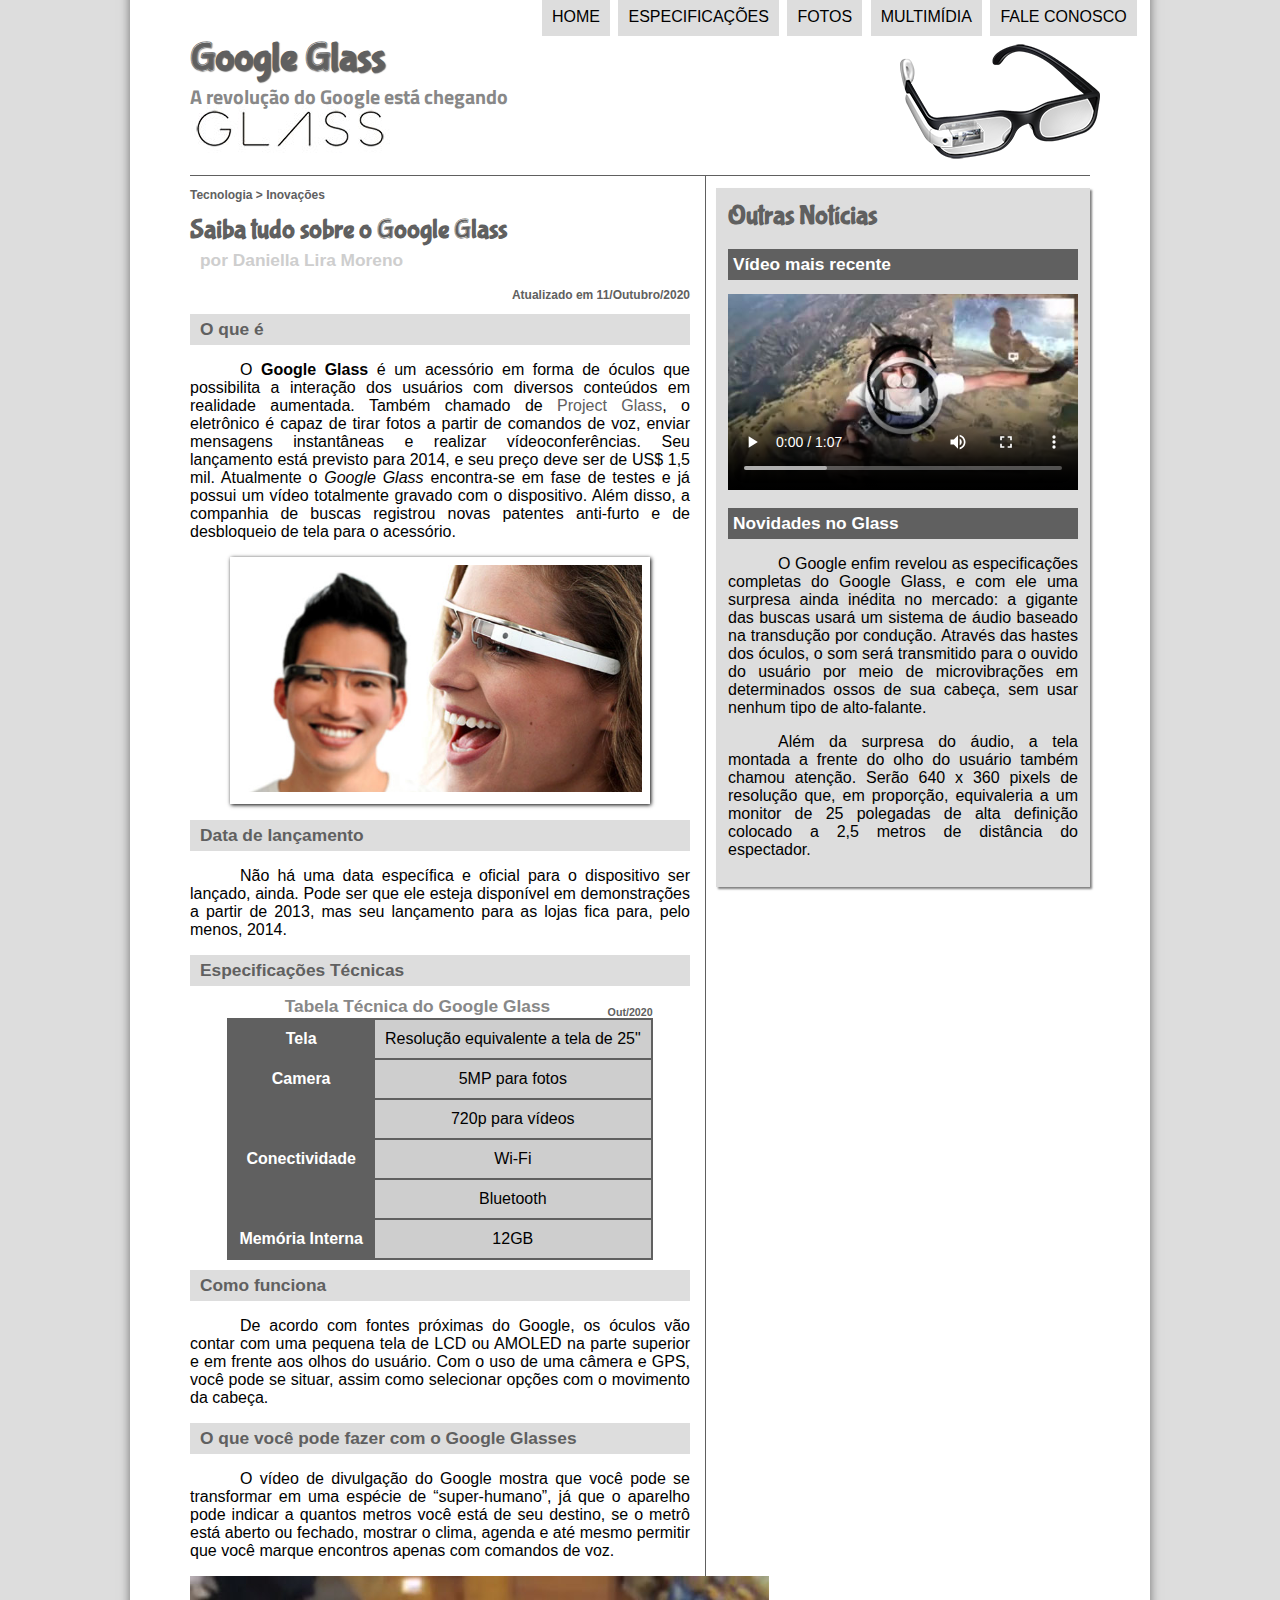
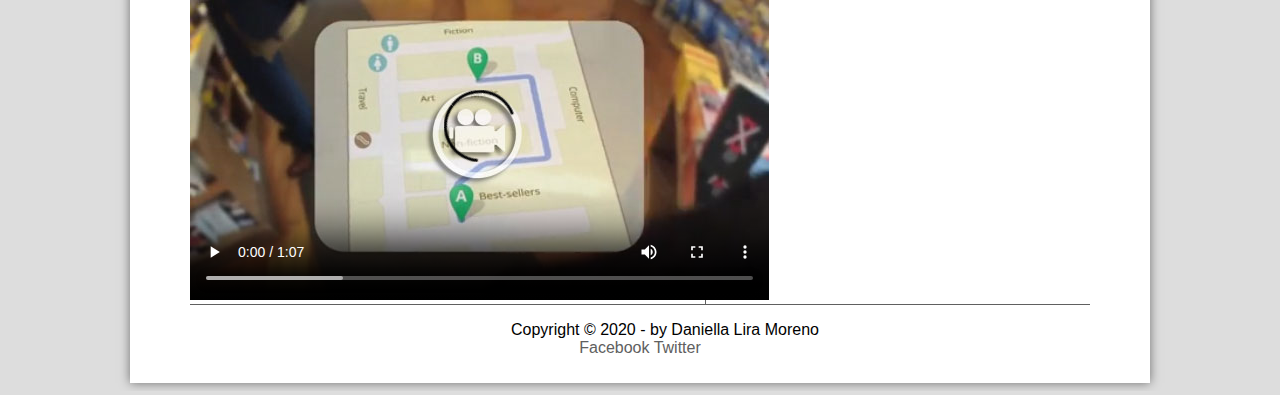
<file: index.html>
<!DOCTYPE html>
<html lang="pt-br">
<head>
    <meta charset="UTF-8"/>
    <title>Tudo sobre Google Glass</title>
    <link rel="stylesheet" type="text/css" href="_css/estilo.css"/>
</head>
<script  language="javascript" src="_javascript/funcoes.js"></script>
<body>
<div id="interface">
    <header id="cabecalho">
        <hgroup>
            <h1>Google Glass</h1>
            <h2>A revolução do Google está chegando</h2>
        </hgroup>

        <img id="icone"src="_imagens/glass-oculos-preto-peq.png">
        <nav id="menu">

            <h1>Menu Principal</h1>
            <ul type="disc" >
                <li onmouseover="mudaFoto('home')" onmouseout="mudaFoto('glass-oculos-preto-peq')"><a href="index.html">Home</a></li>
                <li onmouseover="mudaFoto('especificacoes')" onmouseout="mudaFoto('glass-oculos-preto-peq')"><a href="specs.html">Especificações</a></li>
                <li onmouseover="mudaFoto('fotos')" onmouseout="mudaFoto('glass-oculos-preto-peq')"><a href="fotos.html">Fotos</a></li>
                <li onmouseover="mudaFoto('multimidia')" onmouseout="mudaFoto('glass-oculos-preto-peq')"><a href="multimidia.html">Multimídia</a></li>
                <li onmouseover="mudaFoto('contato')" onmouseout="mudaFoto('glass-oculos-preto-peq')"><a href="fale-conosco.html">Fale conosco</a></li>
            </ul>
        </nav>
    </header>

    <section id="corpo">

        <article id="noticia-principal">
            <header id="cabecalho-artigo">
                <hgroup>
                    <h3>Tecnologia > Inovações</h3>
                    <h1>Saiba tudo sobre o Google Glass</h1>
                    <h2>por Daniella Lira Moreno</h2>
                    <h3 class="direita">Atualizado em 11/Outubro/2020</h3>
                </hgroup>
            </header>

            <h2>O que é</h2>
            <p>O <span style=" font-weight:900;">Google Glass </span> é um acessório em forma de óculos que possibilita a interação dos usuários com diversos conteúdos em realidade aumentada. Também chamado de <a href="http://google.com" target="_blank">Project Glass</a>, o eletrônico é capaz de tirar fotos a partir de comandos de voz, enviar mensagens instantâneas e realizar vídeo<wbr/>con<wbr/>ferên<wbr/>cias. Seu lançamento está previsto para 2014, e seu preço deve ser de US$ 1,5 mil. Atualmente o <em>Google Glass</em> encontra-se em fase de testes e já possui um vídeo totalmente gravado com o dispositivo. Além disso, a companhia de buscas registrou novas patentes anti-furto e de desbloqueio de tela para o acessório.</p>

            <figure class="foto-legenda">
                <img src="_imagens/glass-quadro-homem-mulher.jpg"/>
                <figcaption>
                    <h3>Google Glass</h3>
                    <p>Uma nova maneira de ver o mundo.</p>
                </figcaption>
            </figure>

            <h2>Data de lançamento</h2>
            <p>Não há uma data específica e oficial para o dispositivo ser lançado, ainda. Pode ser que ele esteja disponível em demonstrações a partir de 2013, mas seu lançamento para as lojas fica para, pelo menos, 2014.</p>

            <h2>Especificações Técnicas</h2>
            <table id="tabelaspec">
                <caption>Tabela Técnica do Google Glass <span>Out/2020</caption></span>

                    <tr><td class="ce">Tela</td><td class="cd">Resolução equivalente a tela de 25"</td></tr>
                    <tr><td rowspan="2" class="ce">Camera</td> <td class="cd">5MP para fotos</td></tr>
                    <tr><td class="cd">720p para vídeos</td></tr>
                    <tr><td rowspan="2" class="ce">Conectividade</td> <td class="cd">Wi-Fi </td></tr>
                    <tr><td class="cd">Bluetooth</td></tr>
                    <tr><td class="ce">Memória Interna</td> <td class="cd">12GB</td></tr>
            </table>

            <h2>Como funciona</h2>
            <p>De acordo com fontes próximas do Google, os óculos vão contar com uma pequena tela de LCD ou AMOLED na parte superior e em frente aos olhos do usuário. Com o uso de uma câmera e GPS, você pode se situar, assim como selecionar opções com o movimento da cabeça.</p>

            <h2>O que você pode fazer com o Google Glasses</h2>
            <p>O vídeo de divulgação do Google mostra que você pode se transformar em uma espécie de “super-<wbr/>humano”, já que o aparelho pode indicar a quantos metros você está de seu destino, se o metrô está aberto ou fechado, mostrar o clima, agenda e até mesmo permitir que você marque encontros apenas com comandos de voz.</p>

            <!-- [AQUI ENTRA UM VÍDEO] -->
            <video id="filme" controls="controls" poster="_imagens/video-mini01.jpg">
                    <source src="_media/getting-started.mp4" type="video/mp4"/>
                    <source src="_media/getting-started.webmsd.webm" type="video/webm"/>
                    <source src="_media/getting-started.oggtheora.ogv" type="video/ogg"/>
            </video>
        
        </article>
    </section>
    <aside id="lateral">
        <h1>Outras Notícias</h1>
        <h2>Vídeo mais recente</h2>

            <!-- [AQUI ENTRA UM VÍDEO] -->
            <video width="350 heigth="270" id="filme" controls="controls" poster="_imagens/video-mini02.jpg">
                <source src="_media/getting-started.mp4" type="video/mp4"/>
                <source src="_media/getting-started.webmsd.webm" type="video/webm"/>
                <source src="_media/getting-started.oggtheora.ogv" type="video/ogg"/>
            </video>                    
            <h2>Novidades no Glass</h2>
        <p>O Google enfim revelou as especificações completas do Google Glass, e com ele uma surpresa ainda inédita no mercado: a gigante das buscas usará um sistema de áudio baseado na transdução por condução. Através das hastes dos óculos, o som será transmitido para o ouvido do usuário por meio de microvibrações em determinados ossos de sua cabeça, sem usar nenhum tipo de alto-falante.</p>

        <p>Além da surpresa do áudio, a tela montada a frente do olho do usuário também chamou atenção. Serão 640 x 360 pixels de resolução que, em proporção, equivaleria a um monitor de 25 polegadas de alta definição colocado a 2,5 metros de distância do espectador.</p>
    </aside>
    <footer id="rodape">
        <p>Copyright &copy; 2020 - by Daniella Lira Moreno <br/>
            <a href="http://facebook.com/cursoemvideo" target="_blank">Facebook </a>
            <a href="http://twitter.com/cursoemvideo" target="_blank"> Twitter </a></p>
    </footer>
</div>
</body>
</html>
</file>
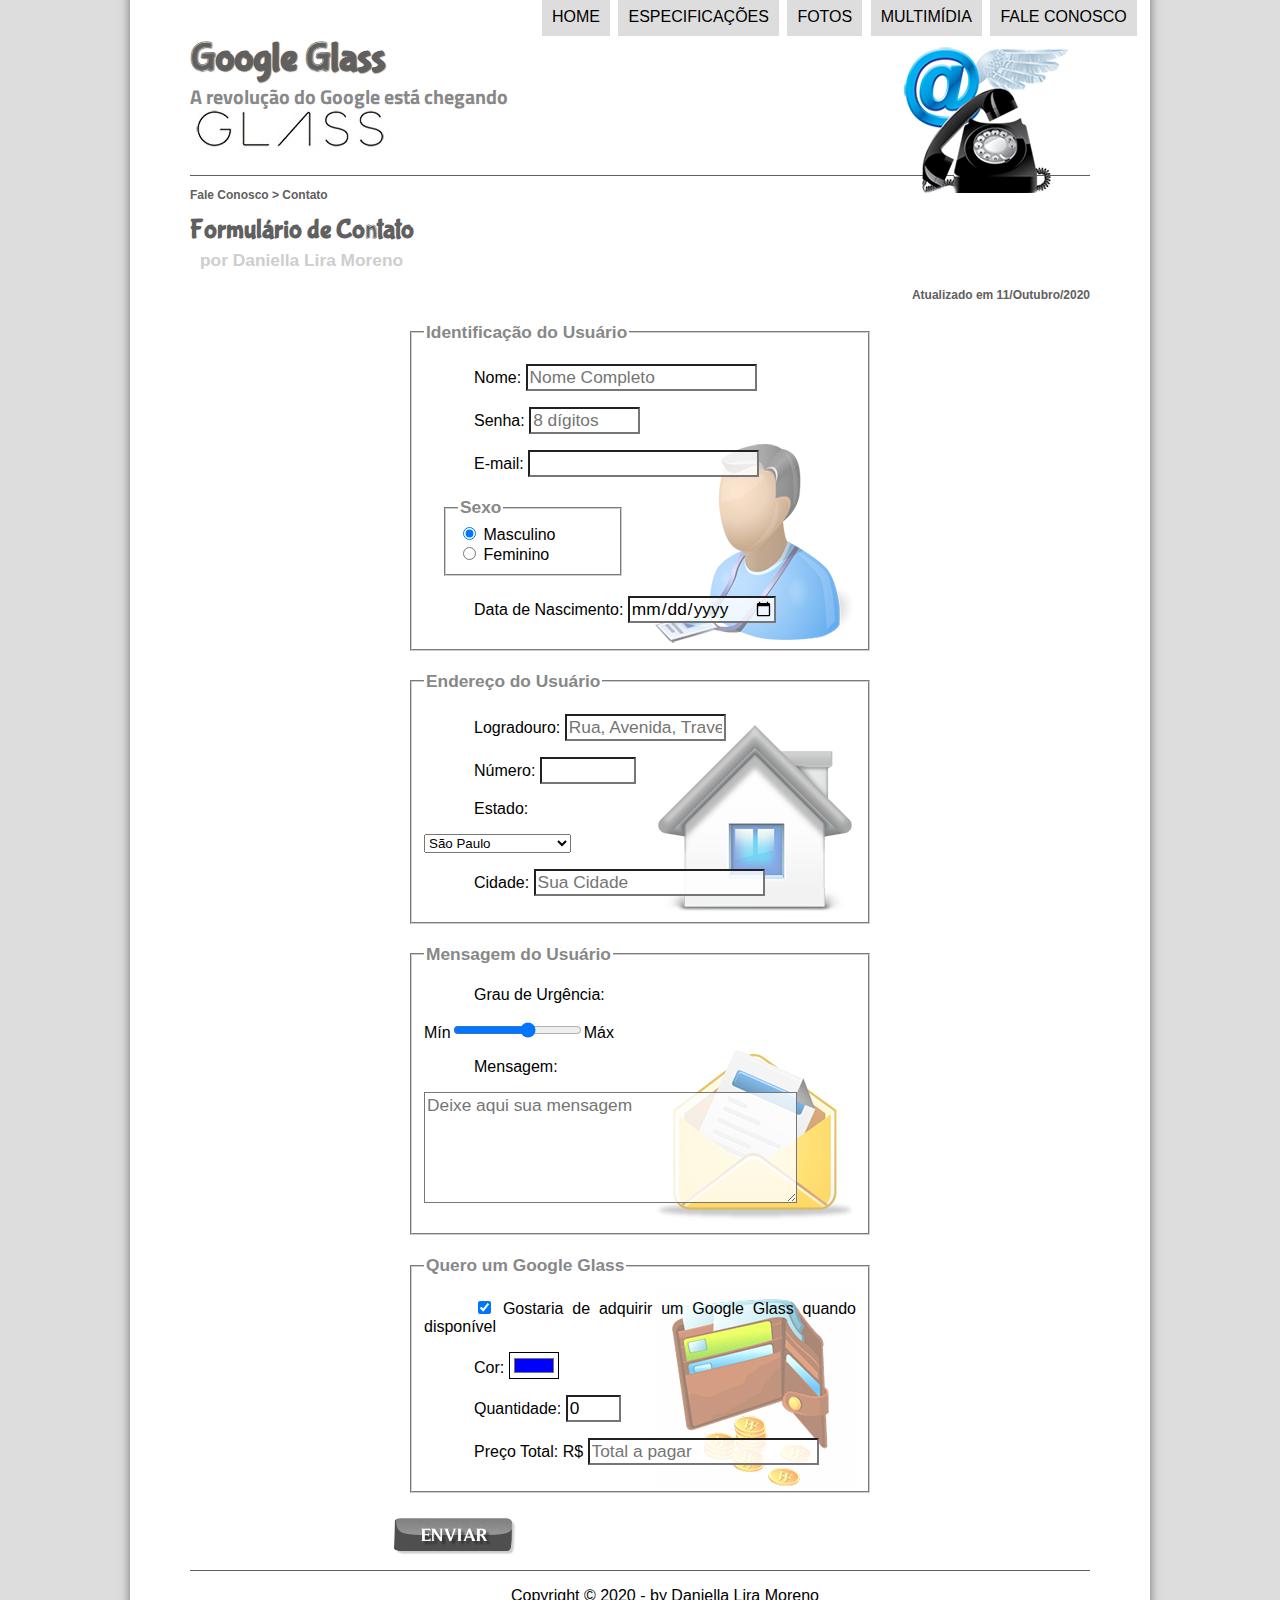
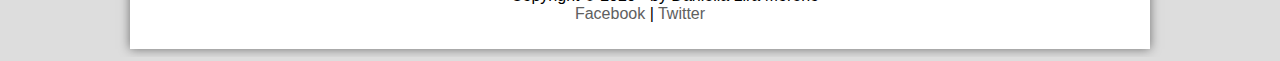
<file: fale-conosco.html>
<!DOCTYPE html>
<html lang="pt-br">
<head>
    <meta charset="UTF-8"/>
    <title>Tudo sobre Google Glass</title>
    <link rel="stylesheet" href="_css/estilo.css"/>
    <link rel="stylesheet" href="_css/form.css"/>
</head>
<script language="javascript" src="_javascript/funcoes.js"></script>
<script>
    function calc_total() {
        var qtd = parseInt (document.getElementById ('cQtd'). value);
        tot = qtd * 1500;
        document.getElementById ('cTot').value = tot;
    }
</script>
<body>
    <div id="interface">
    <header id="cabecalho">
        <hgroup>
            <h1>Google Glass</h1>
            <h2>A revolução do Google está chegando</h2>
        </hgroup>

        <img id="icone"src="_imagens/contato.png">
        <nav id="menu">
            <h1>Menu Principal</h1>
            <ul onmouseover="mudaFoto('contato')">
                <li onmouseover="mudaFoto('_imagens/home.png')" onmouseout="mudaFoto('_imagens/contato.png')"><a href="index.html">Home</a></li>
                <li onmouseover="mudaFoto('_imagens/especificacoes.png')" onmouseout="mudaFoto('_imagens/contato.png')"><a href="specs.html">Especificações</a></li>
                <li onmouseover="mudaFoto('_imagens/fotos.png')" onmouseout="mudaFoto('_imagens/contato.png')"><a href="fotos.html">Fotos</a></li>
                <li onmouseover="mudaFoto('_imagens/multimidia.png')" onmouseout="mudaFoto('_imagens/contato.png')"><a href="multimidia.html">Multimídia</a></li>
                <li onmouseover="mudaFoto('_imagens/contato.png')" onmouseout="mudaFoto('_imagens/contato.png')"><a href="fale-conosco.html">Fale conosco</a></li>
            </ul>
        </nav>
    </header>

    <section id="corpo-full">
        <article id="noticia-principal">
            <header id="cabecalho-artigo">
                    <h3>Fale Conosco > Contato</h3>
                    <h1>Formulário de Contato</h1>
                    <h2>por Daniella Lira Moreno</h2>
                    <h3 class="direita">Atualizado em 11/Outubro/2020</h3>
            </header>
        </article>
    </section>

    <form method="POST" id="fContato" action="mailto:contato@cursoemvideo.com" oninput="calc_total()">

        <fieldset id="usuario">
            <legend>Identificação do Usuário</legend>
                <p><label for="cNome"> Nome: </label> 
                    <input type="text" name="tNome" id="cNome" size="20" maxlength="30" placeholder="Nome Completo"/></p>
                
                <p><label for="cSenha"> Senha: </label>
                    <input type="password" name="tSenha" id="cSenha" size="8" maxlength="8" placeholder="8 dígitos" /></p>

                <p><label for="cMail">E-mail:</label>
                    <input type="email" name="tMail" id="cMail" size="20" maxlength="40"/></p>
                    
                <fieldset id="sexo">
                    <legend>Sexo</legend>
                        <input type="radio" name="tSexo" id="cMasc" checked/> <label for="cMasc">Masculino</label><br/>
                        <input type="radio" name="tSexo" id="cFem" /> <label for="cFem">Feminino</label>
                </fieldset>
                    <p><label for="cNasc"> Data de Nascimento: </label>
                    <input type="date" name="tNasc" id="cNasc"/> </p>
                </fieldset>

                <fieldset id="endereco">
                    <legend>Endereço do Usuário</legend>
                    <p><label for="cRua">Logradouro: </label>
                        <input type="text" name="tRua" id="cRua" size="13" maxlength="80" placeholder="Rua, Avenida, Travessa, ..."/> </p>
                    
                    <p><label for="cNum">Número:</label>
                        <input type="number" name="tNum" min="0" max="99999"/></p>
                    
                    <p><label for="cEst">Estado:</label></p>
                    <select name="tEst" id="cEst">
                        <optgroup label="Região Sudeste">
                            <option value="RJ"> Rio de Janeiro </option>
                            <option value="SP" selected> São Paulo </option>
                            <option value="MG"> Minas Gerais</option>
                        </optgroup>

                        <optgroup label="Região Sul">
                            <option value="PR"> Paraná</option>
                            <option value="SC"> Santa Catarina</option>
                            <option value="RS"> Rio Grande do Sul</option>
                        </optgroup>
                    </select> </p>
                    <p><label for="cCid">Cidade:</label>
                    <input type="text" name="tCid" maxlength="40" size="20" placeholder="Sua Cidade" list="cidades"/> </p>
                    <datalist id="cidades">
                        <option value="Rio de Janeiro"></option>
                        <option value="Nova Iguaçu"></option>
                        <option value="Niterói"></option>
                        <option value="Belford Roxo"></option>
                    </datalist>
                </fieldset>

                <fieldset id="mensagem">
                    <legend>Mensagem do Usuário</legend>
                    <p><label for="cUrg">Grau de Urgência:</label></p>
                        Mín<input type="range" name="tUrg" id="cUrg" min="0" max="10" step="2"/>Máx</p>
                    <p><label for="cMsg">    Mensagem:</label></p>
                    <textarea name="tMsg" id="cMsg" cols="35" rows="5" placeholder="Deixe aqui sua mensagem"></textarea></p>
                </fieldset>

                <fieldset id="pedido">
                    <legend>Quero um Google Glass</legend>
                    <p><input type="checkbox" name="tPed" id="cPed" checked/>
                    <label for="cPed">Gostaria de adquirir um Google Glass quando disponível</label></p>
                    
                    <p><label for="cCor">Cor:</label>
                    <input type="color" name="tCor" id="cCor" value="#0000FF"/></p>
                    
                    <p><label for="cQtd">Quantidade:</label>
                    <input type="number" name="tQtd" id="cQtd" min="0" max="5" value="0"/></p>
                    
                    <p><label for="cTot">Preço Total: R$</label>
                    <input type="text" name="tTot" id="cTot" placeholder="Total a pagar" readonly/></p>
                </fieldset>
                    
                <input type="image" name="tEnviar" src="_imagens/botao-enviar.png"/>
            </form>

        <footer id="rodape">
            <p>Copyright &copy; 2020 - by Daniella Lira Moreno <br/>
            <a href="http://facebook.com/cursoemvideo" target="_blank">Facebook </a>|
            <a href="http://twitter.com/cursoemvideo" target="_blank"> Twitter </a></p>
        </footer>
    </div>
</body>
</html>
</file>
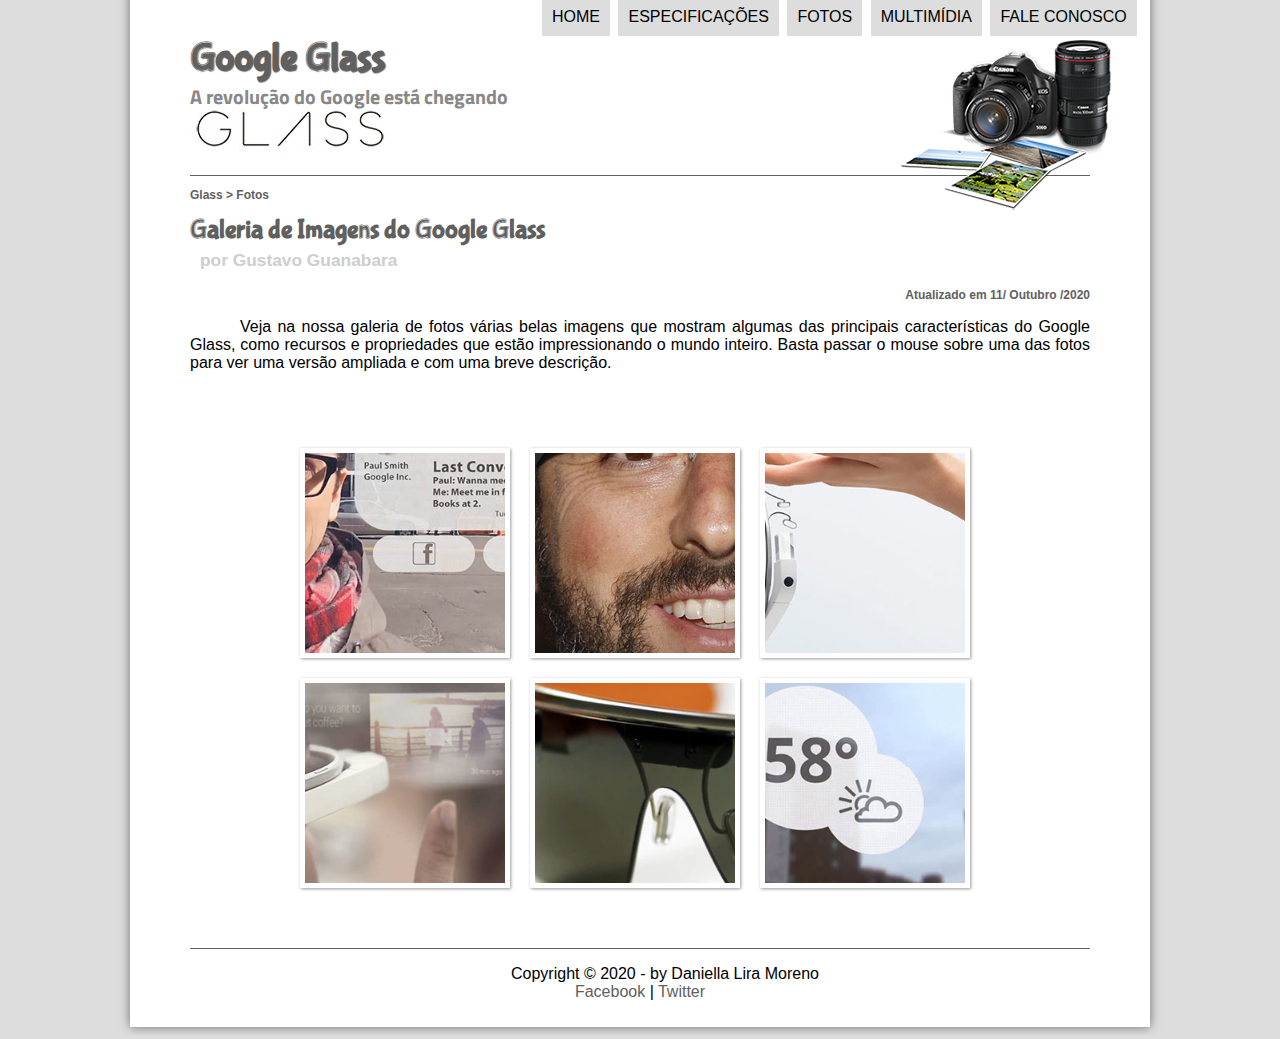
<file: fotos.html>
<!DOCTYPE html>
<html lang="pt-br">
<head>
    <meta charset="UTF-8"/>
    <title>Tudo sobre Google Glass</title>
    <link rel="stylesheet" href="_css/estilo.css"/>
    <link rel="stylesheet" href="_css/fotos.css"/>
</head>
<script language="javascript" src="_javascript/funcoes.js"></script>
<body>

    <div id="interface">
        <header id="cabecalho">
        <hgroup>
            <h1>Google Glass</h1>
            <h2>A revolução do Google está chegando</h2>
        </hgroup>

        <img id="icone"src="_imagens/fotos.png">
        <nav id="menu">
            <h1>Menu Principal</h1>
            <ul type="disc">
                <li onmouseover="mudaFoto('_imagens/home.png')" onmouseout="mudaFoto('_imagens/fotos.png')"><a href="index.html">Home</a></li>
                <li onmouseover="mudaFoto('_imagens/especificacoes.png')" onmouseout="mudaFoto('_imagens/fotos.png')"><a href="specs.html">Especificações</a></li>
                <li onmouseover="mudaFoto('_imagens/fotos.png')" onmouseout="mudaFoto('_imagens/fotos.png')"><a href="fotos.html">Fotos</a></li>
                <li onmouseover="mudaFoto('_imagens/multimidia.png')" onmouseout="mudaFoto('_imagens/fotos.png')"><a href="multimidia.html">Multimídia</a></li>
                <li onmouseover="mudaFoto('_imagens/contato.png')" onmouseout="mudaFoto('_imagens/fotos.png')"><a href="fale-conosco.html">Fale conosco</a></li>
            </ul>
        </nav>
        </header>

    <section id="corpo-full">
        <article id="noticia-principal">
            <header id="cabecalho-artigo">
                <hgroup>
                    <h3>Glass > Fotos</h3>
                    <h1>Galeria de Imagens do Google Glass</h1>
                    <h2>por Gustavo Guanabara</h2>
                    <h3 class="direita">Atualizado em 11/ Outubro /2020</h3>
                </hgroup>
            </header>

    <p>Veja na nossa galeria de fotos várias belas imagens que mostram algumas das principais características do Google Glass, como recursos e propriedades que estão impressionando o mundo inteiro. Basta passar o mouse sobre uma das fotos para ver uma versão ampliada e com uma breve descrição.</p>

    <ul id="album-fotos">
        <li id="foto01"><span>Agenda e lembretes</span></li>
        <li id="foto02"><span>Sergey Brin usando o Glass</span></li>
        <li id="foto03"><span>Leve e compacto</span></li>
        <li id="foto04"><span>Sensação de uma tela de 50"</span></li>
        <li id="foto05"><span>Vários tipos de lente</span></li>
        <li id="foto06"><span>Informações importantes</span></li>
    </ul>

        </article>
    </section>

        <footer id="rodape">
                <p>Copyright &copy; 2020 - by Daniella Lira Moreno <br/>
                <a href="http://facebook.com/cursoemvideo" target="_blank">Facebook </a>|
                <a href="http://twitter.com/cursoemvide" target="_blank"> Twitter </a></p>
        </footer>
    </div>
</body>
</html>
</file>
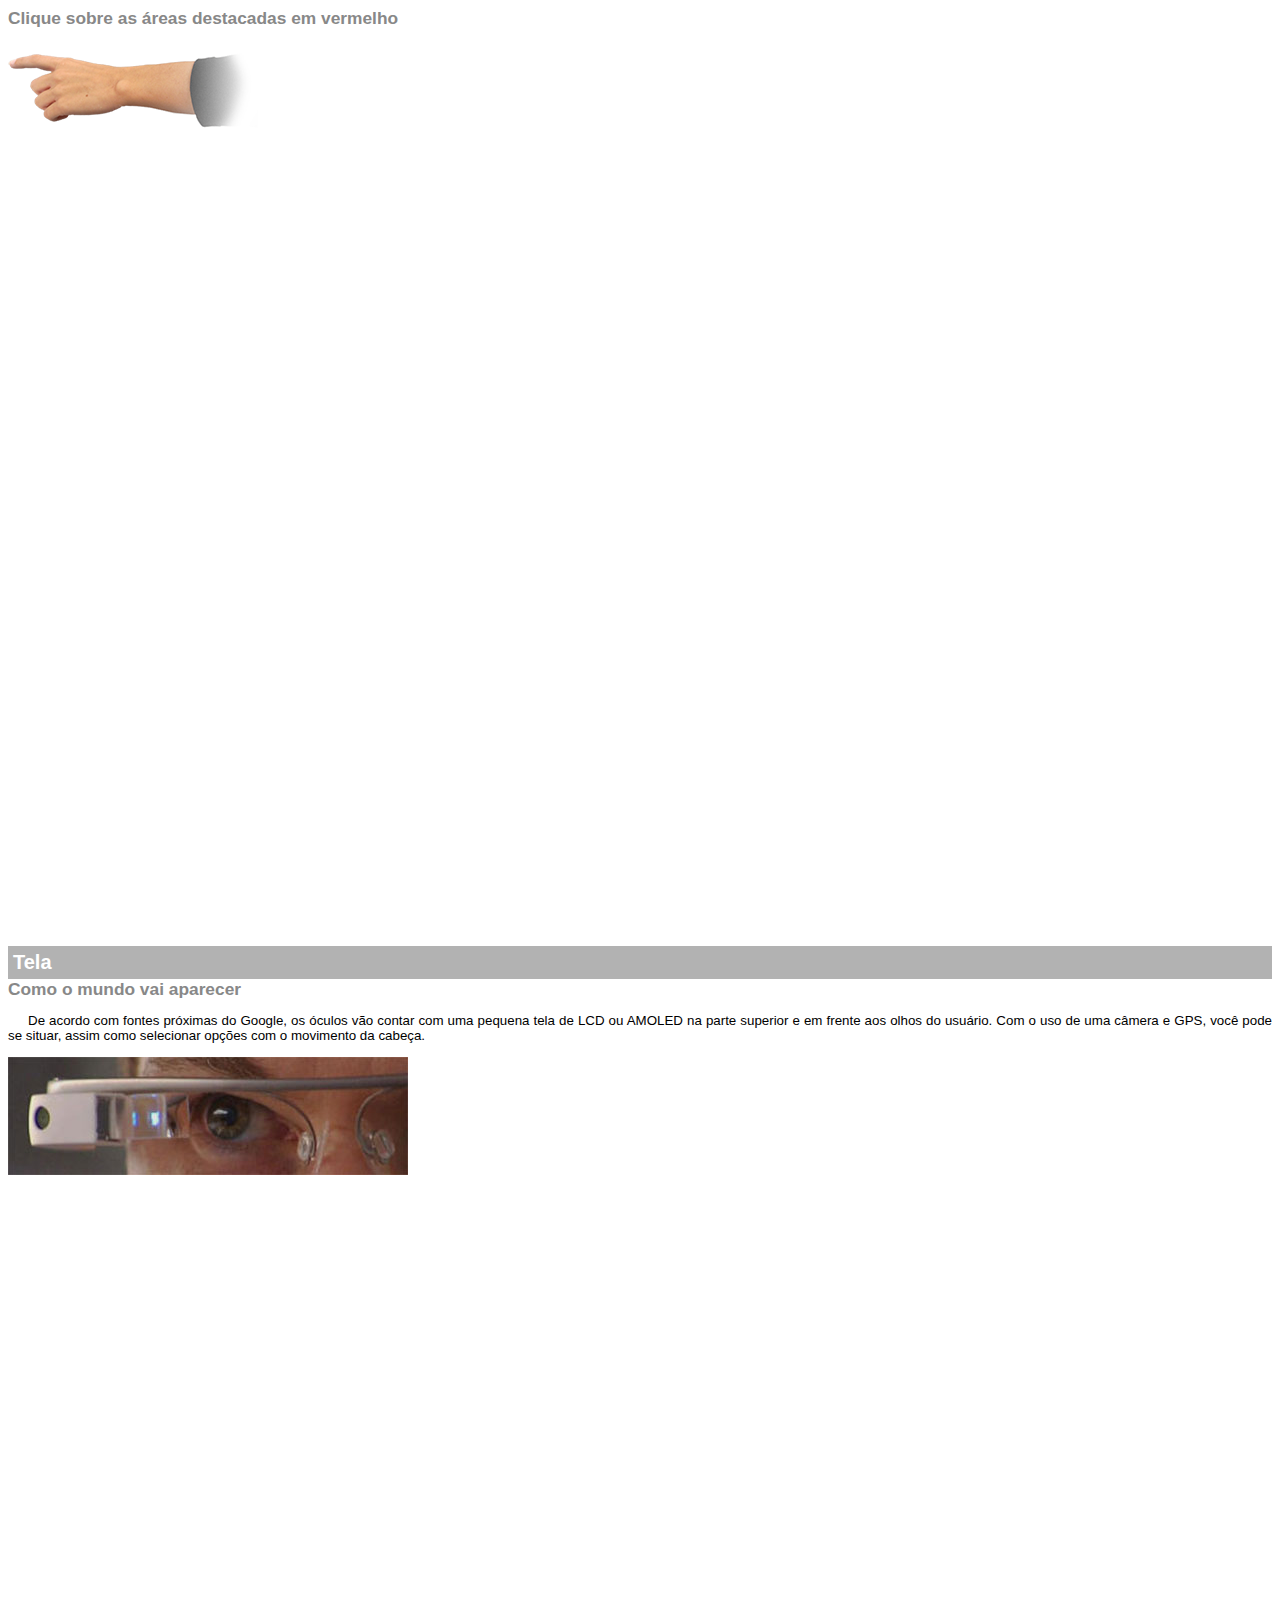
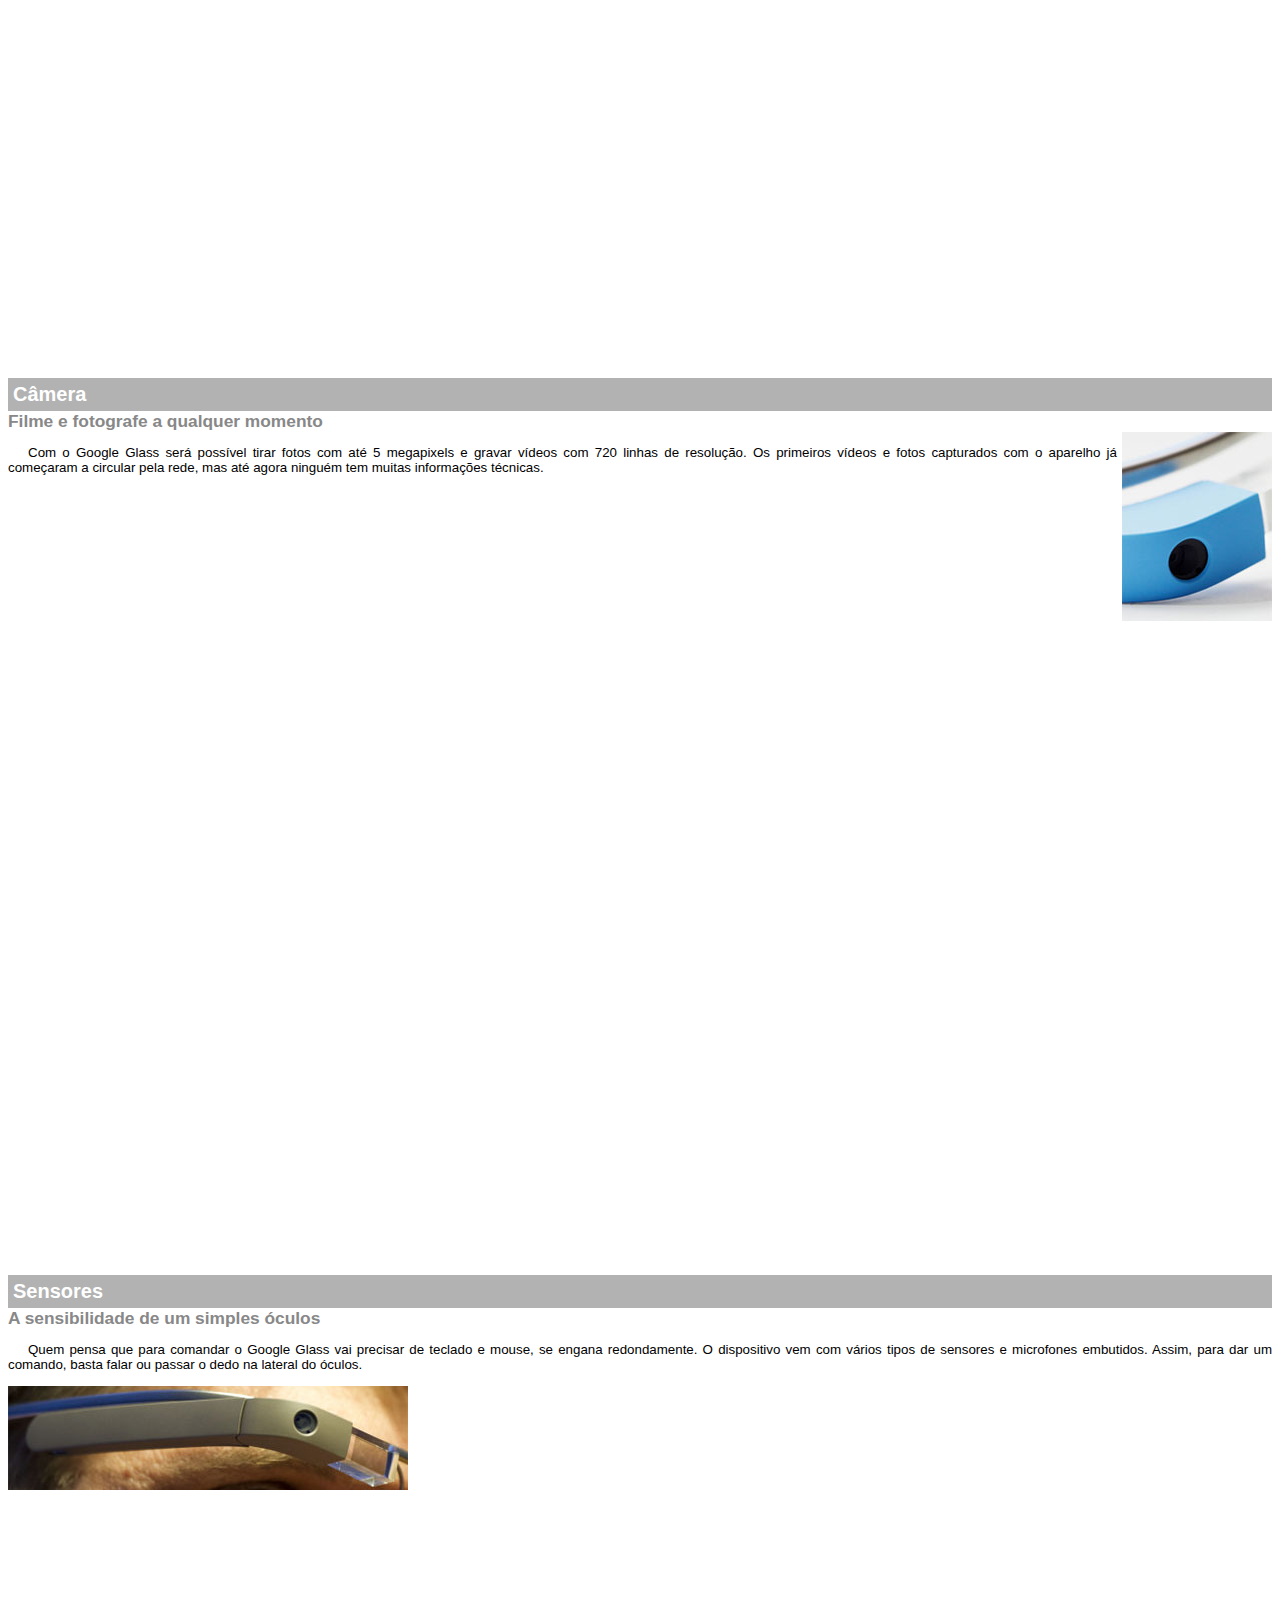
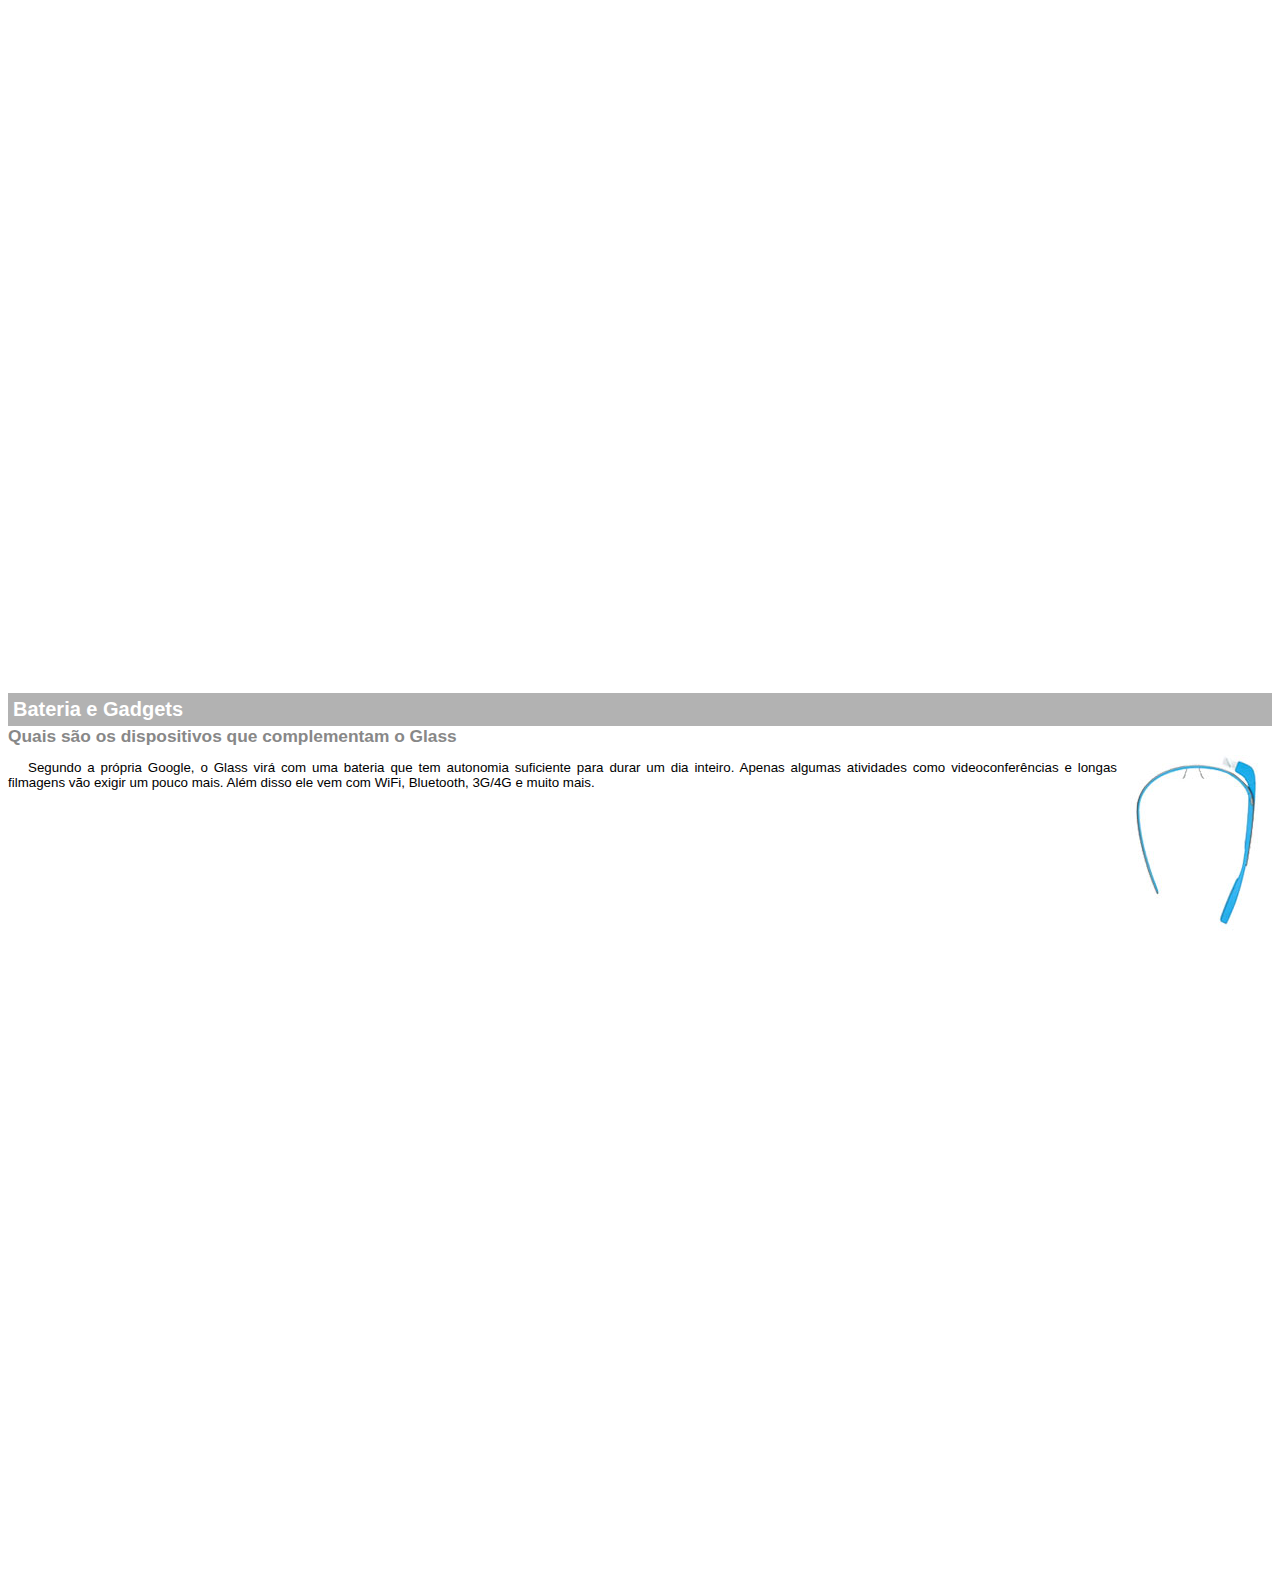
<file: google-glass.html>
<!DOCTYPE html>
<html>
<head>
    <meta charset="UTF-8"/>
    <title>Informações sobre Google Glass</title>
    <link rel="stylesheet" href="">
    <style>
        body {
            font-family: 'Arial', sans-serif;
            font-size: 10pt;
        }

        p {
            text-align: justify;
            text-indent: 20px;
        }

        article h1 {
            font-size: 15pt;
            color: #ffffff;
            background-color: rgba(0,0,0,.3);
            padding: 5px;
            margin: 0;
        }

        article h2 {
            font-size: 13pt;
            color: #888888;
            margin: 0;
        }

        article {
            margin-bottom: 800px;
        }

        img.img-dir {
            display: block;
            float: right;
            margin-left: 5px;
        }

    </style>
</head>
<body>

    <article id="topo">
        <header>
            <h2>Clique sobre as áreas destacadas em vermelho</h2>
        </header>
        <img src="_imagens/mao.png" alt="Mão apontando para a esquerda"/>
    </article>

    <article id="tela">
        <header>
            <h1>Tela</h1>
            <h2>Como o mundo vai aparecer</h2>
        </header>
        <p>De acordo com fontes próximas do Google, os óculos vão contar com uma pequena tela de LCD ou AMOLED na parte
        superior e em frente aos olhos do usuário. Com o uso de uma câmera e GPS, você pode se situar, assim como selecionar
        opções com o movimento da cabeça.</p>
        <img src="_imagens/det-tela.jpg" alt="Tela do Google Glass">
    </article>

    <article id="camera">
        <header>
            <h1>Câmera</h1>
            <h2>Filme e fotografe a qualquer momento</h2>
        </header>
    <img src="_imagens/det-camera.jpg" class=img-dir alt="Câmera do Google Glass"/>
        <p>Com o Google Glass será possível tirar fotos com até 5 megapixels e gravar vídeos com 720 linhas de resolução. Os
        primeiros vídeos e fotos capturados com o aparelho já começaram a circular pela rede, mas até agora ninguém tem
        muitas informações técnicas.
    </article>

    <article id="sensores">
        <header>
            <h1>Sensores</h1>
            <h2>A sensibilidade de um simples óculos</h2>
        </header>
        <p>Quem pensa que para comandar o Google Glass vai precisar de teclado e mouse, se engana redondamente. O dispositivo
        vem com vários tipos de sensores e microfones embutidos. Assim, para dar um comando, basta falar ou passar o dedo na
            lateral do óculos.</p>
        <img src="_imagens/det-touch.jpg" alt="Sensores do Google Glass">
    </article>

    <article id="gadgets">
        <header>
            <h1>Bateria e Gadgets</h1>
            <h2>Quais são os dispositivos que complementam o Glass</h2>
        </header>
        <img src="_imagens/det-bateria.jpg" class="img-dir" alt="Bateria e Gadgets do Goofle Glass"/>
        <p>Segundo a própria Google, o Glass virá com uma bateria que tem autonomia suficiente para durar um dia inteiro.
        Apenas algumas atividades como videoconferências e longas filmagens vão exigir um pouco mais. Além disso ele vem com
            WiFi, Bluetooth, 3G/4G e muito mais.</p>
    </article>
</body>
</html>
</file>
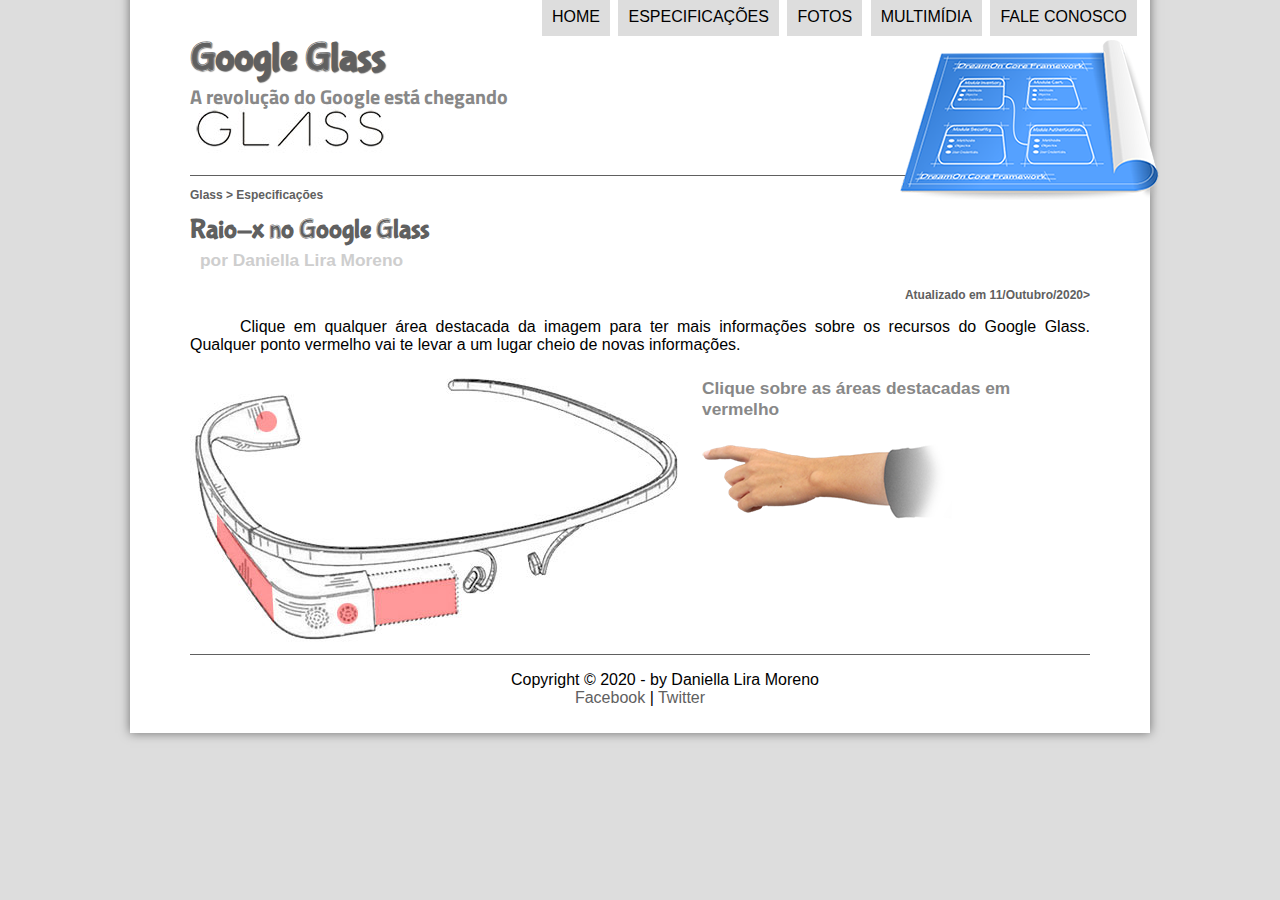
<file: specs.html>
<!DOCTYPE html>
<html lang="pt-br">
<head>
    <meta charset="UTF-8"/>
    <title>Tudo sobre Google Glass</title>
    <link rel="stylesheet" href="_css/estilo.css"/>
    <link rel="stylesheet" href="_css/specs.css"/>
</head>
<script language="javascript" src="_javascript/funcoes.js"></script>
<body>
    <div id="interface">
        <header id="cabecalho">
        <hgroup>
            <h1>Google Glass</h1>
            <h2>A revolução do Google está chegando</h2>
        </hgroup>

        <img id="icone"src="_imagens/especificacoes.png">
        <nav id="menu">
            <h1>Menu Principal</h1>
            <ul onmouseout="mudaFoto('especificacoes')">
                <li onmouseover="mudaFoto('_imagens/home.png')" onmouseout="mudaFoto('_imagens/especificacoes.png')"><a href="index.html">Home</a></li>
                <li onmouseover="mudaFoto('_imagens/especificacoes.png')" onmouseout="mudaFoto('_imagens/especificacoes.png')"><a href="specs.html">Especificações</a></li>
                <li onmouseover="mudaFoto('_imagens/fotos.png')" onmouseout="mudaFoto('_imagens/especificacoes.png')"><a href="fotos.html">Fotos</a></li>
                <li onmouseover="mudaFoto('_imagens/multimidia.png')" onmouseout="mudaFoto('_imagens/especificacoes.png')"><a href="multimidia.html">Multimídia</a></li>
                <li onmouseover="mudaFoto('_imagens/contato.png')" onmouseout="mudaFoto('_imagens/especificacoes.png')"><a href="fale-conosco.html">Fale conosco</a></li>
            </ul>
        </nav>
    </header>

    <section id="corpo-full">
        <article id="noticia-principal">
            <header id="cabecalho-artigo">
                <hgroup>
                    <h3>Glass > Especificações</h3>
                    <h1>Raio-x no Google Glass</h1>
                    <h2>por Daniella Lira Moreno</h2>
                    <h3 class="direita">Atualizado em 11/Outubro/2020> </h3>
                </hgroup>
            </header>

            <p>Clique em qualquer área destacada da imagem para ter mais informações sobre os recursos do Google Glass. Qualquer ponto vermelho vai te levar a um lugar cheio de novas informações.</p>
    
    <section id="conteudo">
        <img src="_imagens/glass-esquema-marcado.jpg" usemap="#meumapa"/>
        <map name="meumapa">
            <area shape="rect" coords="179,202,270,260" href="google-glass.html#tela" target="janela"/>
            <area shape="circle" coords="158,243,12" href="google-glass.html#camera" target="janela"/>
            <area shape="circle" coords="73,52,12" href="google-glass.html#gadgets" target="janela"/>
            <area shape="poly" coords="28,143,83,216,84,249,27,169" href="google-glass.html#sensores" target="janela"/>
        </map>
        <iframe src="google-glass.html" name="janela" id="frame-spec"></iframe>
    </section>
</article>
</section>
        <footer id="rodape">
            <p>Copyright &copy; 2020 - by Daniella Lira Moreno <br/>
                <a href="http://facebook.com/cursoemvideo" target="_blank">Facebook </a>|
                <a href="http://twitter.com/cursoemvideo" target="_blank"> Twitter </a></p>
        </footer>
    </div>
</body>
</html>
</file>
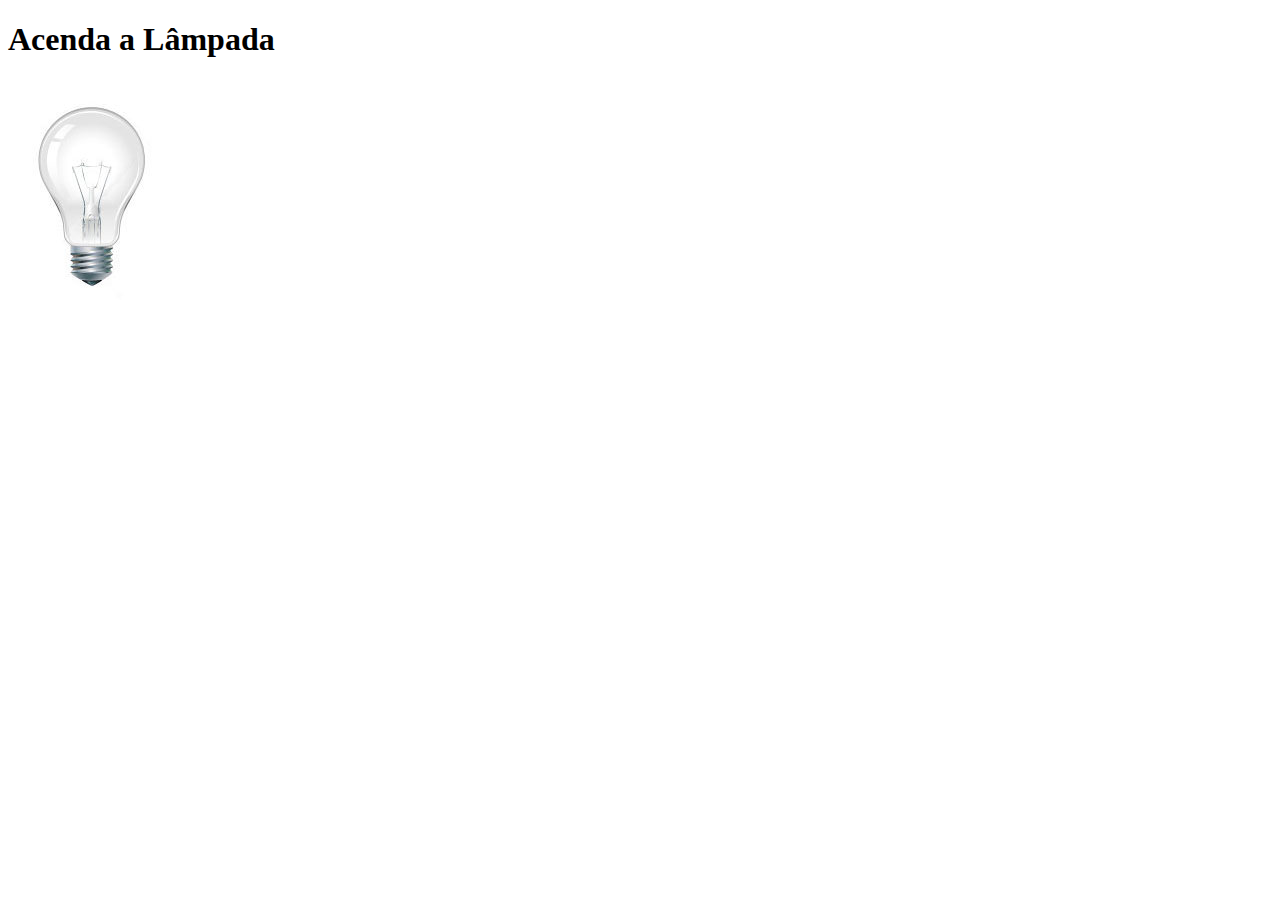
<file: teste03.html>
<!DOCTYPE html>
<html lang="pt-br">
<head>
    <title>Test JavaScript</title>
    <meta charset="UTF-8"/>
    <script>
        var quebrada = false;
        function mudaLampada(tipo) {
            if (!quebrada) {
                document.getElementById("luz").src = "_imagens/" + tipo + ".jpg";
                if (tipo == 'lampada-quebrada') {
                    quebrada = true;
                }
            }
        }
    </script>
</head>
<body>
    <h1>Acenda a Lâmpada</h1>
    <img src="_imagens/lampada-apagada.jpg" id="luz" onmousemove="mudaLampada('lamapada-acesa')" onmouseout="mudaLampada('lampada-apagada')" onclick="mudaLampada('lampada-quebrada')"/>
</body>
</html>
</file>
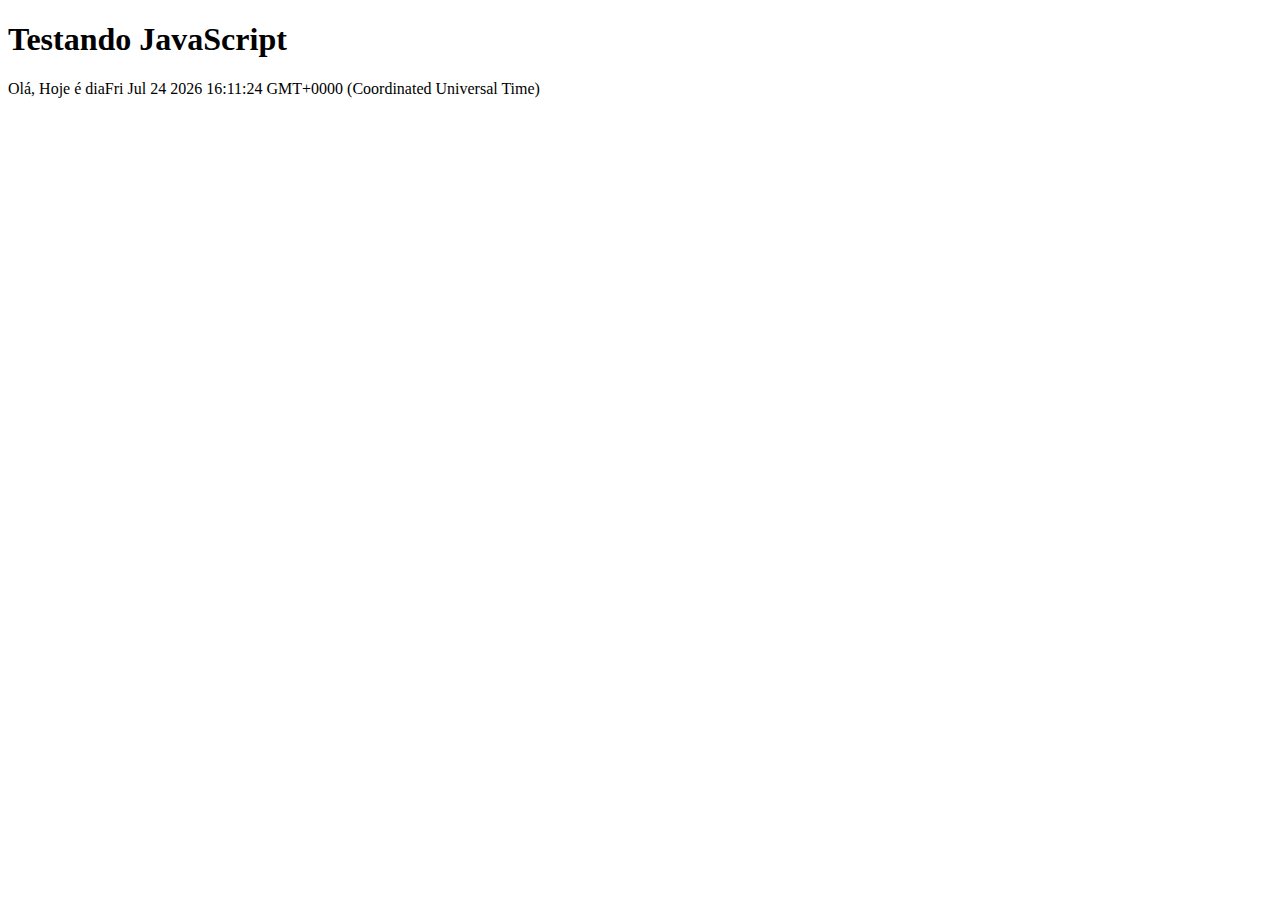
<file: testejs01.html>
<!DOCTYPE html>
<html lang="pt-br" xmlns="http://www.w3.org/1999/html">
<head>
  <title>Test JavaScript</title>
  <meta charset="UTF-8">
</head>
<body>
  <h1>Testando JavaScript</h1>
  <script>
    document.write("Olá, Hoje é dia" + Date ());
  </script>
</body>
</html>
</file>
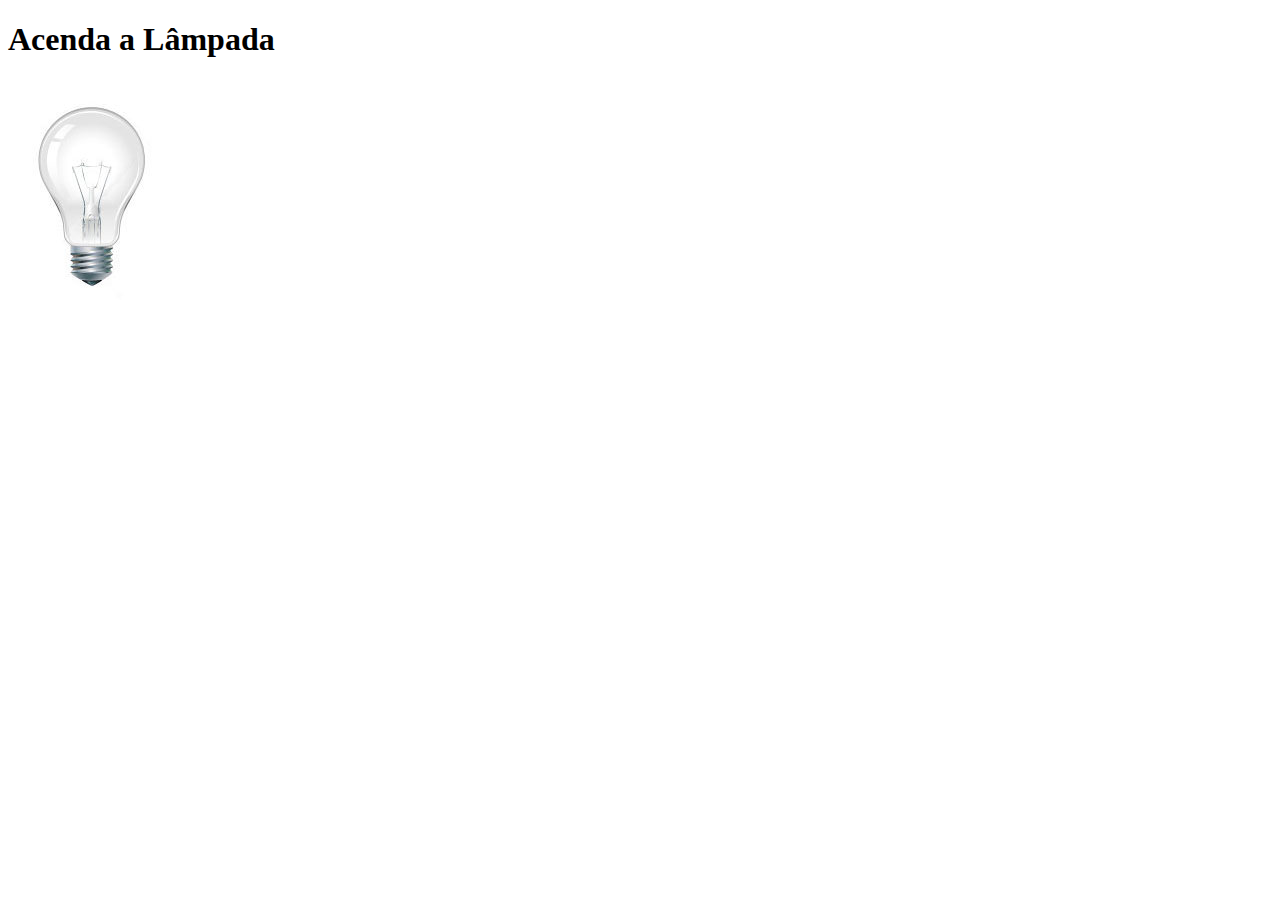
<file: testejs02.html>
<!DOCTYPE html>
<html lang="en">
<head>
    <title>Test JavaScript</title>
    <meta charset="UTF-8"/>
    <script>
        function acendeLampada() {
          document.getElementById("luz").src="_imagens/lampada-acesa.jpg";
        }
        function apagaLampada() {
          document.getElementById("luz").src="_imagens/lampada-apagada.jpg";
        }
        function quebraLampada() {
          document.getElementById("luz").src="_imagens/lampada-quebrada.jpg";
        }
    </script>
</head>
<body>
     <h1>Acenda a Lâmpada</h1>
     <img src="_imagens/lampada-apagada.jpg" id="luz" onmousemove="acendeLampada()" onmouseout="apagaLampada()" onclick="quebraLampada()" alt=""/>
</body>
</html>
</file>
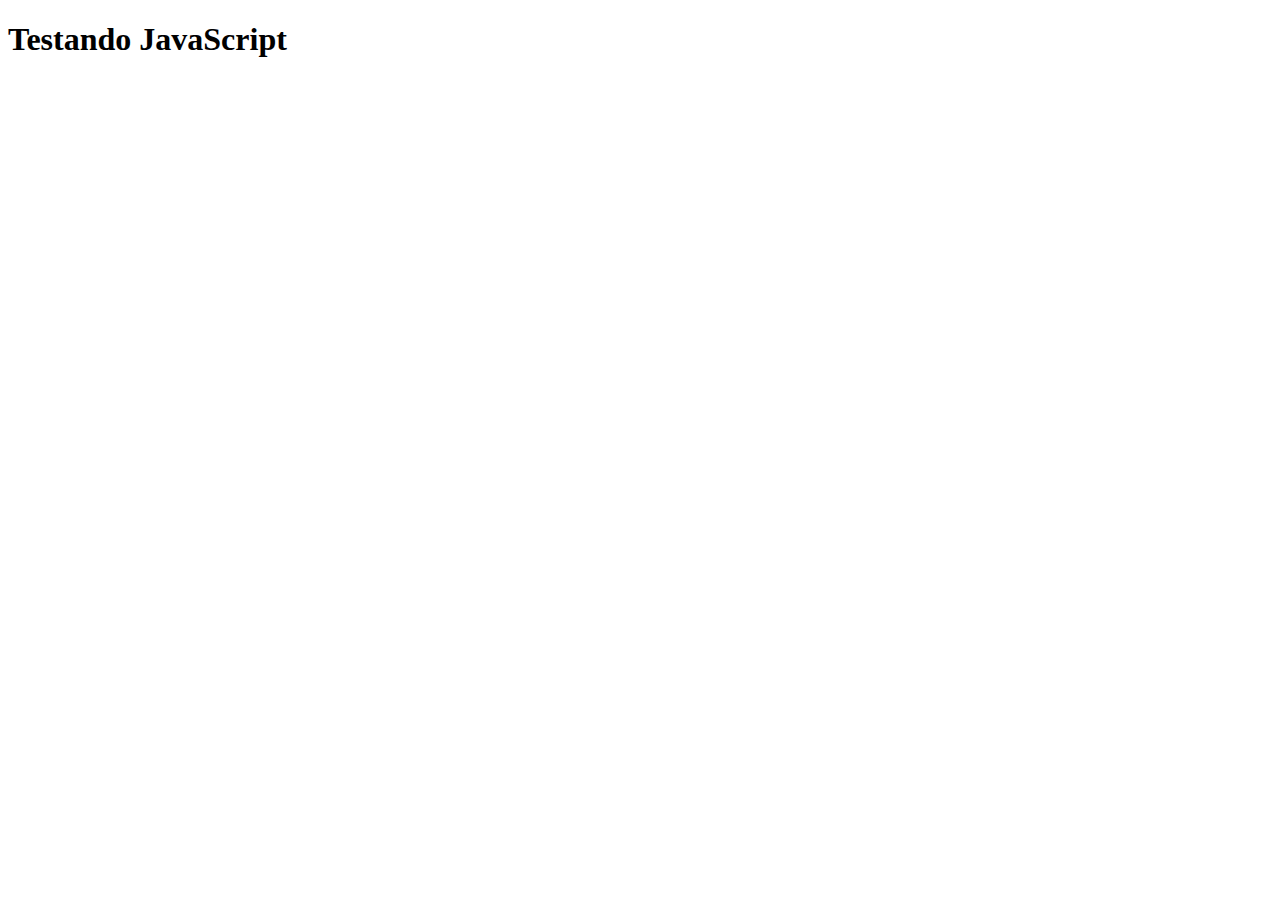
<file: _css/testejs01.html>
<!DOCTYPE html>
<html lang="pt-br">
<head>
  <title>Test JavaScript</title>
  <meta charset="UTF-8"/>
</head>
<body>

   <h1>Testando JavaScript</h1>
<script>
  alert("Olá, Mundo!"+ Date());
</script>

</body>
</html>
</file>
<file: _css/estilo.css>
@charset "UTF-8";
@import url(https://fonts.googleapis.com/css?family=Titillium+Web);
@font-face {
    font-family: 'FonteLogo';
    src: url("../_fonts/bubblegum-sans-regular.otf");
}

body {
    font-family: Arial,sans-serif;
    background-color: #dddddd;
    color: rgba(0,0,0,1);
}

div#interface {
    width: 900px;
    background-color: #ffffff;
    margin: -20px auto 0px auto;
    box-shadow: 0px 0px 10px rgba(0,0,0,.5 );
    padding: 10px 60px 10px 60px;
}
p {
    text-align: justify;
    text-indent: 50px;
}

a {
    color: #606060;
    text-decoration: none;
}
a:hover{
    text-decoration: none;
}

header#cabecalho img#icone{
    position: absolute;
    left: 900px;
    top: 40px;
}

header#cabecalho {
    border-bottom: 1px #606060 solid;
    height: 150px;
    background: url("../_imagens/glass-logo-peq.jpg")no-repeat 0px 80px;
}

header#cabecalho h1{
    font-family: 'FonteLogo', sans-serif;
    font-size: 30pt;
    color: #606060;
    text-shadow: 1px 1px 1px rgba(0,0,0,.6);
    padding: 0px;
    margin-bottom: 0px;
    padding-top:10px;

}

header#cabecalho h2{
    font-family: 'Titillium Web', sans-serif;
    color: #888888;
    font-size: 15pt;
    padding: 0px;
    margin-top: 0px;
}


/* Formatação de imagens com legendas */

figure.foto-legenda {
    position: relative;
    border:  8px solid white;
    box-shadow: 1px 1px 4px black;
}

figure.foto-legenda img {
    width:  100%;
    height:  100%;
}

figure.foto-legenda figcaption {
    opacity: 0;
    position: absolute;
    top: 0px;
    background-color: rgba(0,0,0,.4);
    color: white;
    width: 100%;
    height: 100%;
    padding: 10px;
    box-sizing: border-box;
    transition: opacity 1s ;
}

figure.foto-legenda:hover figcaption {
    opacity: 1;
}

/*Formatação do menu*/
nav#menu {
    display: block;

}

nav#menu ul {
    list-style: none;
    text-transform: uppercase;
    position: absolute;
    top: -20px;
    left: 500px;
}

nav#menu li {

    display: inline-block;
    background-color: #dddddd;
    padding: 10px;
    margin: 2px;
    transition: background-color 1s;
}

nav#menu li:hover {
    background-color: #606060;

}

nav#menu h1 {
    display: none;
}

nav#menu a {
    color: #000000;
    text-decoration: none;
}

nav#menu a:hover {
    color:#ffffff;
    text-decoration: none;
}

/*Formatação do corpo */

section#corpo {
    display: block;
    width: 500px;
    float: left;
    border-right: 1px solid #606060;
    padding-right: 15px;
}

article#noticia-principal h2 {
    font-size: 13pt;
    color: #606060;
    background-color: #dddddd;
    padding: 5px 0px 5px 10px;
    margin: 10px 0px 10px 0px;
}

header#cabecalho-artigo h1 {
    font-family: 'FonteLogo', sans-serif;
    font-size: 20pt;
    color: #606060;
    margin-bottom: 0px;
    margin-top: 0px;
}

.direita {
    text-align: right;
}

header#cabecalho-artigo h2 {
    font-size: 13pt;
    color: #cecece;
    background-color: #ffffff;
    margin: 0px;
    

}

header#cabecalho-artigo h3 {
    font-size: 12px;
    color: #606060;

}

table#tabelaspec {
    border: 1px solid #606060;
    border-spacing: 0px;
    margin-left: auto;
    margin-right: auto;
}

table#tabelaspec td {
    border: 1px solid #606060;
    padding: 10px;
    text-align: center;
    vertical-align: top;
}

table#tabelaspec td.ce {
    color: #ffffff;
    background-color: #606060;
    vertical-align: top;
    font-weight: bold;
}

table#tabelaspec td.cd {
    background-color: #cecece;
}

table#tabelaspec caption{
    color: #888888;
    font-size: 13pt;
    font-weight: bolder;
}

table#tabelaspec caption span {
    display: block;
    float: right;
    color: #606060;
    font-size: 8pt;
    margin-top: 10px;
}

aside#lateral {
    display: block;
    width: 350px;
    float: right;
    background-color: #dddddd;
    padding: 12px;
    margin-top: 12px;
    box-shadow: 2px 2px 2px rgba(0,0,0,.5);
}

aside#lateral h1{
    font-family: 'FonteLogo', sans-serif;
    font-size: 20pt;
    color: #606060;
    margin-top: 0px;
}

aside#lateral h2 {
    background-color: #606060;
    font-size: 13pt;
    color: #ffffff;
    padding: 5px;

}
/*Formatação do Rodapé*/
footer#rodape {
    clear: both;
    border-top: 1px solid #606060;
}

footer#rodape p {
    text-align: center;
}
</file>
<file: _css/form.css>
@charset "UTF-8";

form {
    width: 500px;
    margin: auto;
}

input, textarea {
    font-family: sans-serif;
    font-weight: normal;
    font-size: 13pt;
    background-color: rgba(255,255,255,.8);
}

input:hover, textarea:hover {
    background-color: #dddddd;
}

legend {
    color: #888888;
    font-weight: bold;
    font-size: 13pt;
    font-family: sans-serif;
}
fieldset {
    border-color: #cecece;
    margin: 20px;
    }

fieldset#sexo {
    width: 150px;
}

fieldset#usuario {
    background: url("../_imagens/icone-contato.png") no-repeat 95% 95%;
}

fieldset#endereco {
    background: url("../_imagens/icone-endereco.png") no-repeat 95% 95%;
}

fieldset#mensagem {
    background: url("../_imagens/icone-mensagem.png") no-repeat 95% 95%;
}
    
fieldset#pedido {
    background: url("../_imagens/icone-pagamento.png") no-repeat 95% 95%;
}
</file>
<file: _css/fotos.css>
@charset "UTF-8";

ul#album-fotos {
    width: 700px;
    margin: 0 auto;
    padding: 50px;
    overflow: hidden;
    list-style: none;
}

ul#album-fotos li {
    float: left;
    width: 200px;
    height: 200px;
    margin: 10px;
    border: 5px solid #ffffff;
    background-color: #ffffff;
    box-shadow: 1px 1px 3px rgba(0,0,0,.4);
    -webkit-transition: all .4s Ease-in;
}

ul#album-fotos li span {
    opacity: 0;
    color: #ffffff;
    text-shadow: 1px 1px 1px #000000;
    background-color: rgba(0, 0, 0, .3);
    font-size: 9px;
    line-height: 370px;
    padding: 5px;
}

ul#album-fotos li:hover {
    -webkit-transform: scale(1.5);
}

ul#album-fotos li:hover span {
    opacity: 1;
}

ul#album-fotos li#foto01 {
    background: url('../_imagens/galeria-01.jpg') no-repeat;
    background-position: 50% 50%;
    background-size: 400px 400px;
    background-color: #ffffff;
}

ul#album-fotos li#foto01:hover {
    background-position: 0 0;
    background-size: 200px 200px;
}

ul#album-fotos li#foto02 {
    background: url('../_imagens/galeria-02.jpg') no-repeat;
    background-position: 50% 50%;
    background-size: 400px 400px;
    background-color: #ffffff;
}

ul#album-fotos li#foto02:hover {
    background-position: 0px 0px;
    background-size: 200px 200px;
}

ul#album-fotos li#foto03 {
    background: url('../_imagens/galeria-03.jpg') no-repeat;
    background-position: 50% 50%;
    background-size: 400px 400px;
    background-color: #ffffff;
}

ul#album-fotos li#foto03:hover {
    background-position: 0px 0px;
    background-size: 200px 200px;
}

ul#album-fotos li#foto04 {
    background: url('../_imagens/galeria-04.jpg') no-repeat;
    background-position: 50% 50%;
    background-size: 400px 400px;
    background-color: #ffffff;
}

ul#album-fotos li#foto04:hover {
    background-position: 0px 0px;
    background-size: 200px 200px;
}

ul#album-fotos li#foto05 {
    background: url('../_imagens/galeria-05.jpg') no-repeat;
    background-position: 50% 50%;
    background-size: 400px 400px;
    background-color: #ffffff;
}

ul#album-fotos li#foto05:hover {
    background-position: 0px 0px;
    background-size: 200px 200px;
}

ul#album-fotos li#foto06 {
    background: url('../_imagens/galeria-06.jpg') no-repeat;
    background-position: 50% 50%;
    background-size: 400px 400px;
    background-color: #ffffff;
}

ul#album-fotos li#foto06:hover {
    background-position: 0px 0px;
    background-size: 200px 200px;
}
</file>
<file: _css/specs.css>
@charset "UTF-8";

section#conteudo {
    width: 1000px;
    margin: auto;
}

iframe#frame-spec {
    width: 400px;
    height: 280px;
    border: none;
    overflow: hidden;
}

iframe#frame-spec::-webkit-scrollbar {
    display: none;
}
</file>
